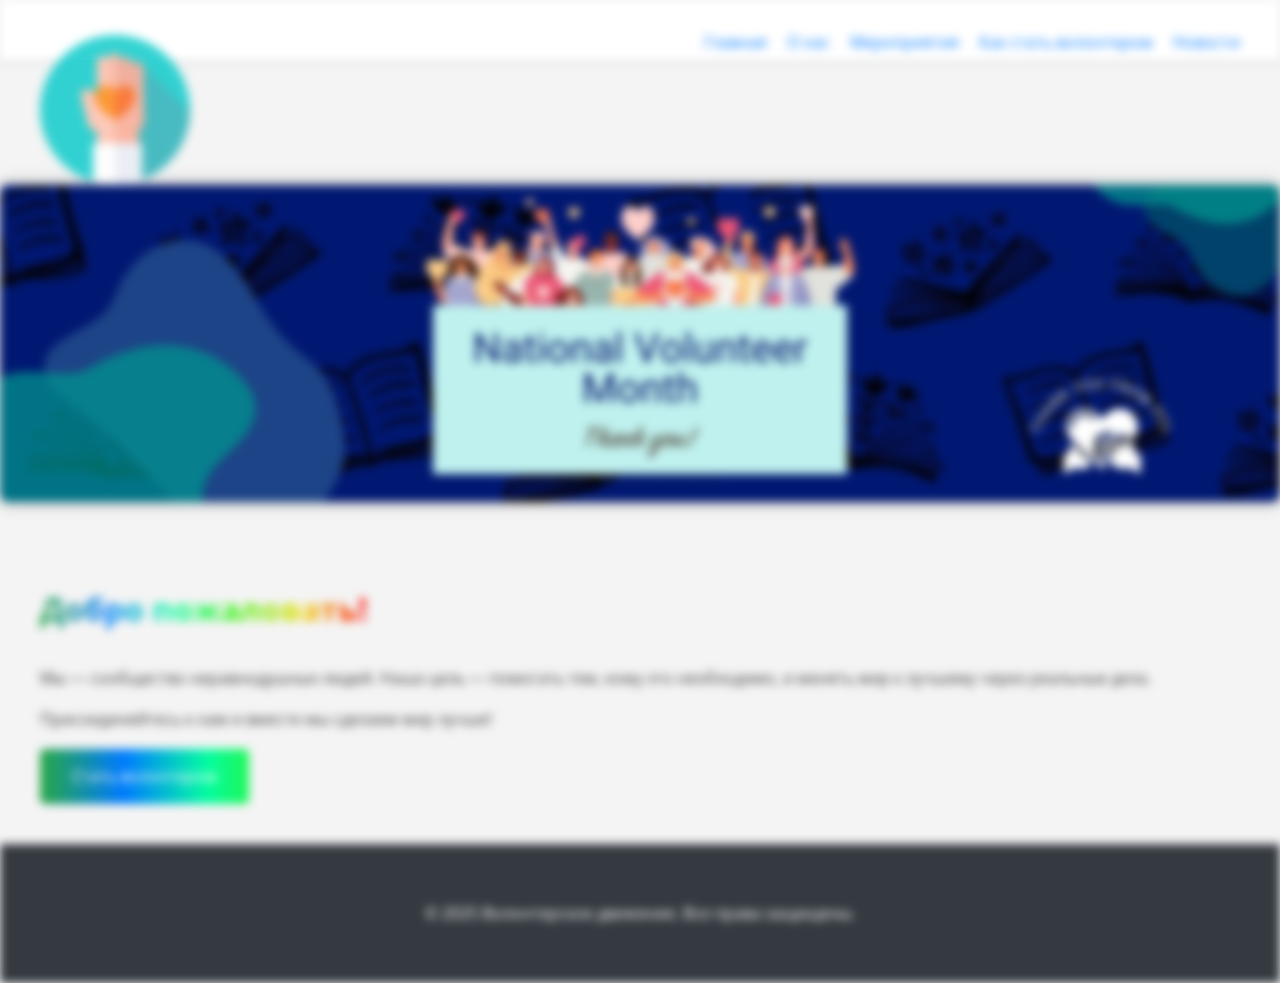
<file: index.html>
﻿<!DOCTYPE html>
<html lang="ru">
<head>
    <meta charset="UTF-8">
    <meta name="viewport" content="width=device-width, initial-scale=1.0">
    <title>Волонтерское движение | Главная</title>
    <meta name="description" content="Главная страница волонтерского движения. Присоединяйтесь!">
    <meta name="keywords" content="волонтерство, помощь, мероприятия, добровольцы">
    <link rel="shortcut icon" href="images/favicon.ico" type="image/x-icon">
    <link rel="stylesheet" href="css/style.css">  <!-- Внешний CSS -->
    <style>
        /* Внутренний CSS */
        body {
            background-color: #f4f4f4;
            font-family: 'Open Sans', sans-serif; /* Используем нестандартный шрифт */
        }

        .container {
            max-width: 1200px;
            margin: 0 auto;
            padding: 20px;
        }
    </style>
</head>
<body>
    <header>
        <div class="container">
            <div class="logo">
                <a href="index.html">
                    <img src="images/logo.png" alt="Логотип волонтерского движения">
                </a>
            </div>
            <nav>
                <ul>
                    <li><a href="index.html">Главная</a></li>
                    <li><a href="home.html">О нас</a></li>
                    <li><a href="page2.html">Мероприятия</a></li>
                    <li><a href="page3.html">Как стать волонтером</a></li>
                    <li><a href="news.html">Новости</a></li>
                </ul>
            </nav>
        </div>
    </header>

    <section class="banner">
        <img src="images/banner.jpg">
    </section>

    <main>
        <div class="container">
            <h1 class="gradient-text">Добро пожаловать!</h1>
            <p>Мы — сообщество неравнодушных людей. Наша цель — помогать тем, кому это необходимо, и менять мир к лучшему через реальные дела.</p>
            <p>Присоединяйтесь к нам и вместе мы сделаем мир лучше!</p>

            <div class="call-to-action">
                <a href="page3.html" class="animated-gradient" style="background-color: #4CAF50; color: white; padding: 15px 32px; text-align: center; text-decoration: none; display: inline-block; border-radius: 5px; transition: background-color 0.3s ease;">Стать волонтером</a>  <!-- Inline CSS (пример) -->
            </div>
        </div>
    </main>

    <footer>
        <div class="container">
            <p>&copy; 2025 Волонтерское движение. Все права защищены.</p>
        </div>
    </footer>
</body>
</html>
</file>
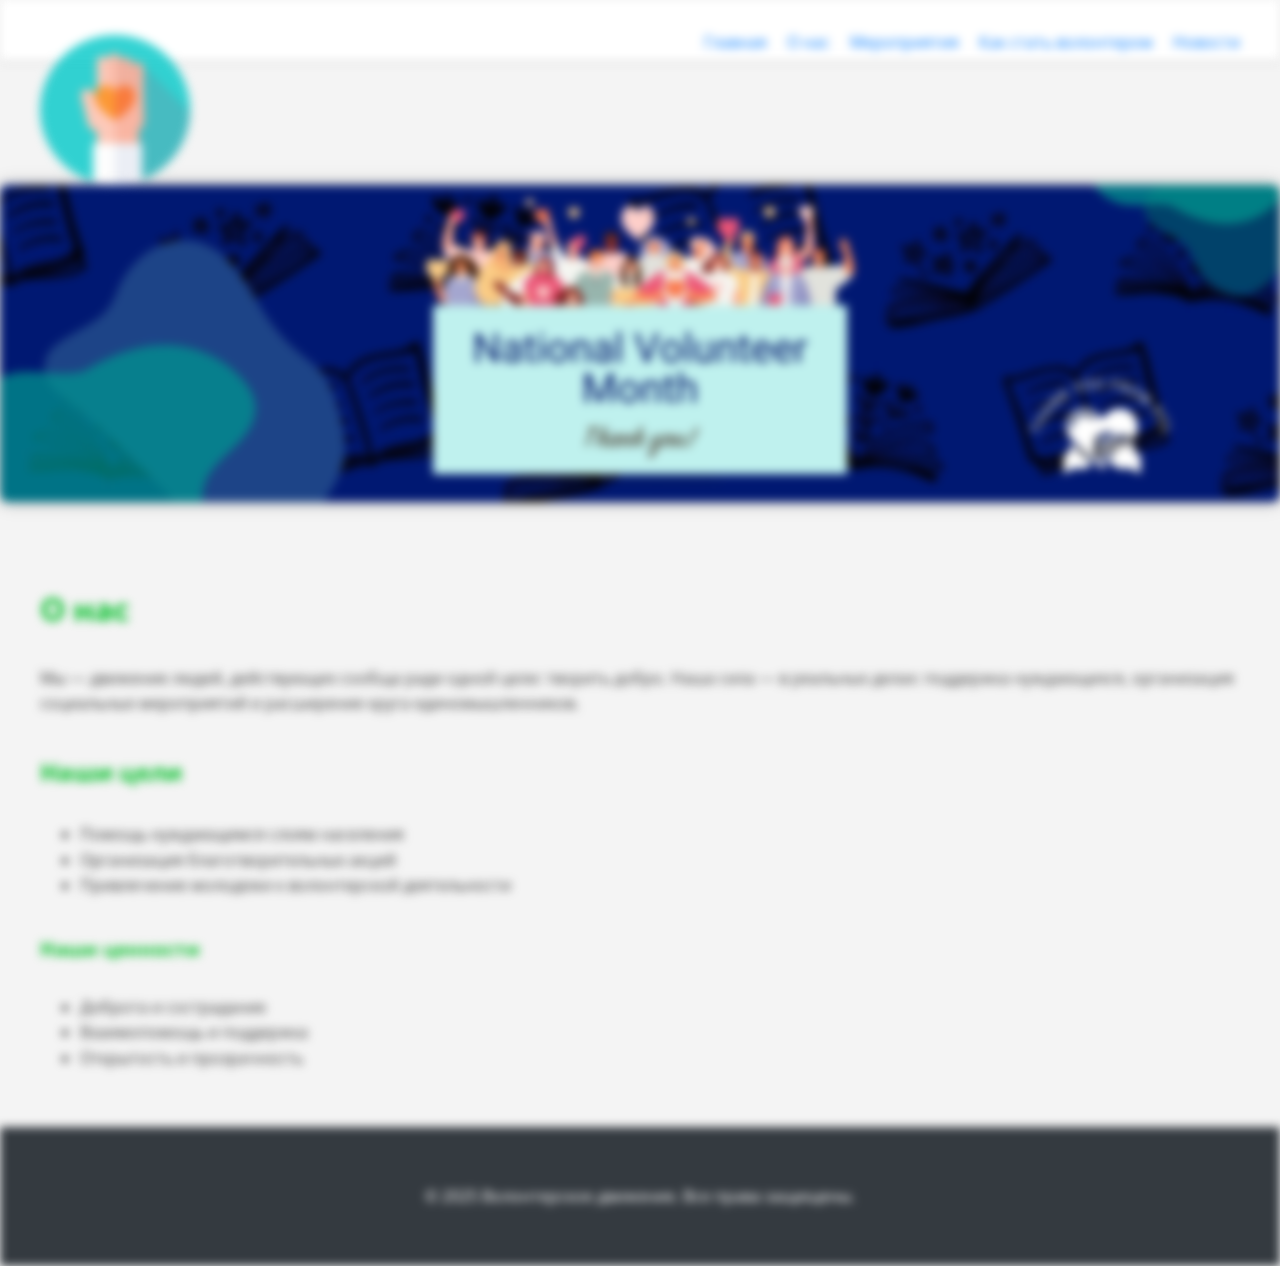
<file: home.html>
﻿<!DOCTYPE html>
<html lang="ru">
<head>
    <meta charset="UTF-8">
    <meta name="viewport" content="width=device-width, initial-scale=1.0">
    <title>Волонтерское движение | О нас</title>
    <meta name="description" content="Узнайте больше о нашем волонтерском движении">
    <meta name="keywords" content="о нас, цели, ценности, волонтерство">
    <link rel="shortcut icon" href="images/favicon.ico" type="image/x-icon">
    <link rel="stylesheet" href="css/style.css">
    <style>
        body {
            background-color: #f4f4f4;
            font-family: 'Open Sans', sans-serif; /* Используем нестандартный шрифт */
        }
    </style>
</head>
<body>
    <header>
        <div class="container">
            <div class="logo">
                <a href="index.html">
                    <img src="images/logo.png" alt="Логотип волонтерского движения">
                </a>
            </div>
            <nav>
                <ul>
                    <li><a href="index.html">Главная</a></li>
                    <li><a href="home.html">О нас</a></li>
                    <li><a href="page2.html">Мероприятия</a></li>
                    <li><a href="page3.html">Как стать волонтером</a></li>
                    <li><a href="news.html">Новости</a></li>
                </ul>
            </nav>
        </div>
    </header>

    <section class="banner">
        <img src="images/banner.jpg">
    </section>

    <main>
        <div class="container">
            <h1 style="color: #00be27" class="shake-text">О нас</h1>
            <p>Мы — движение людей, действующих сообща ради одной цели: творить добро. Наша сила — в реальных делах: поддержка нуждающихся, организация социальных мероприятий и расширение круга единомышленников.</p>
            <h2 style="color: #00be27" class="shake-text">Наши цели</h2>
            <ul>
                <li>Помощь нуждающимся слоям населения</li>
                <li>Организация благотворительных акций</li>
                <li>Привлечение молодежи к волонтерской деятельности</li>
            </ul>
            <h3 style="color: #00be27" class="shake-text">Наши ценности</h3>
            <ul>
                <li>Доброта и сострадание</li>
                <li>Взаимопомощь и поддержка</li>
                <li>Открытость и прозрачность</li>
            </ul>
        </div>
    </main>

    <footer>
        <div class="container">
            <p>&copy; 2025 Волонтерское движение. Все права защищены.</p>
        </div>
    </footer>
</body>
</html>
</file>
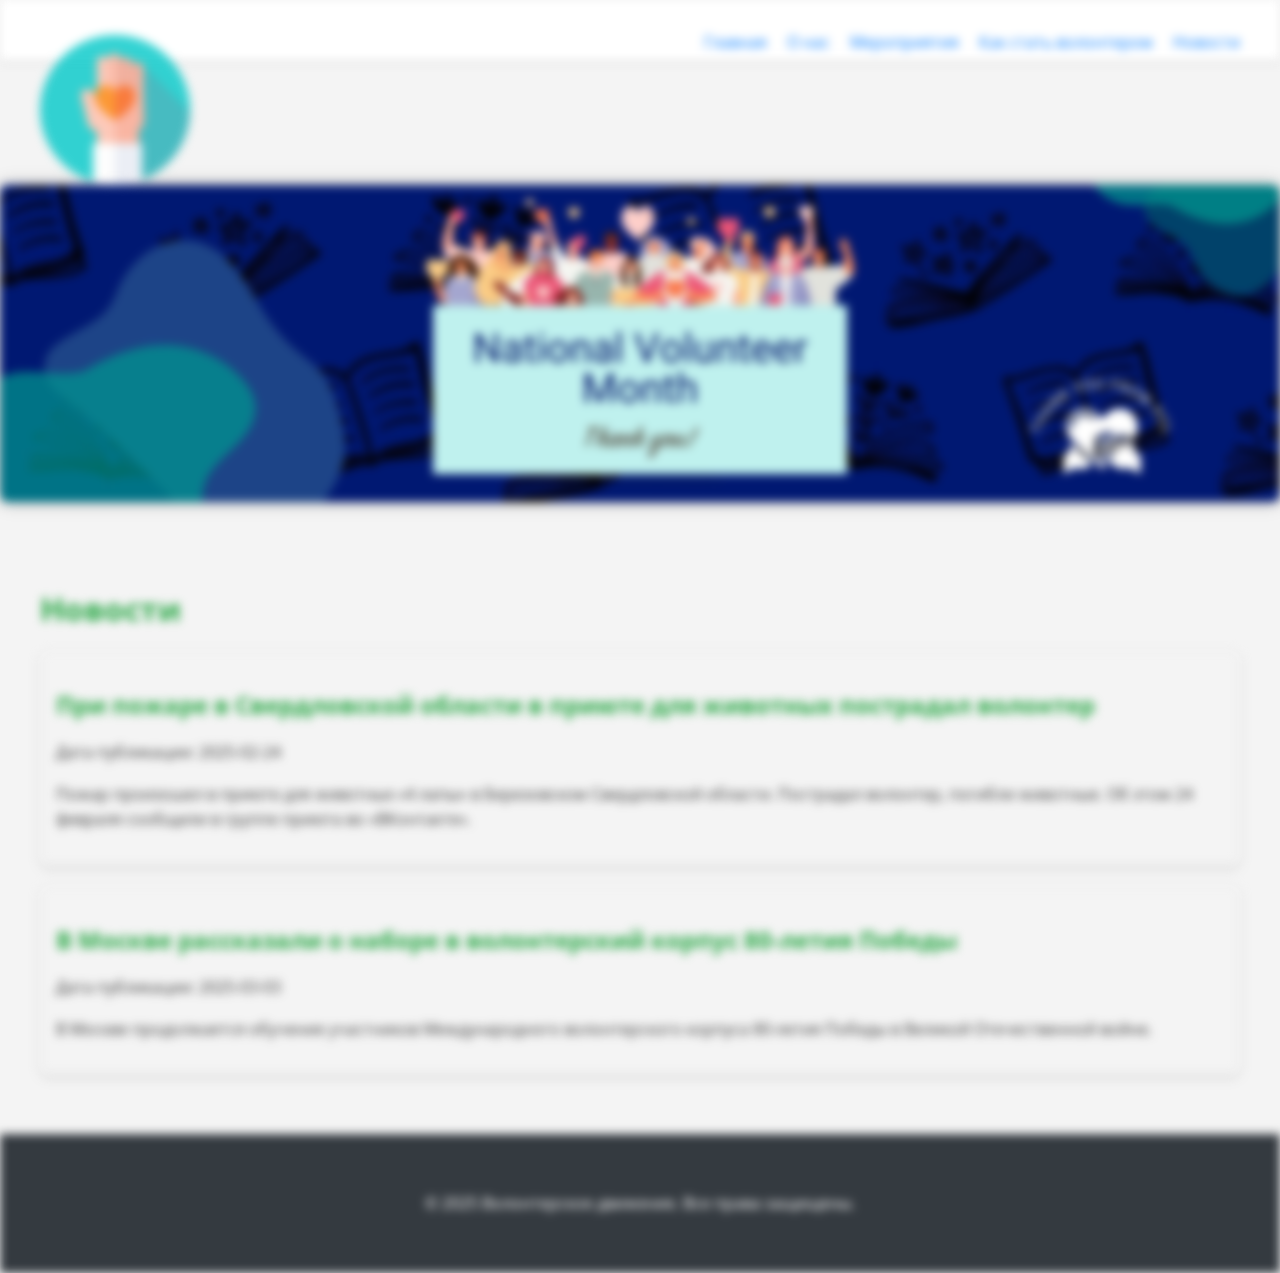
<file: news.html>
﻿<!DOCTYPE html>
<html lang="ru">
<head>
    <meta charset="UTF-8">
    <meta name="viewport" content="width=device-width, initial-scale=1.0">
    <title>Волонтерское движение | Новости</title>
    <meta name="description" content="Свежие новости о нашей деятельности">
    <meta name="keywords" content="новости, события, волонтерство, обновления">
    <link rel="shortcut icon" href="images/favicon.ico" type="image/x-icon">
    <link rel="stylesheet" href="css/style.css">
    <style>
        body {
            background-color: #f4f4f4;
            font-family: 'Open Sans', sans-serif; /* Используем нестандартный шрифт */
        }
    </style>
</head>
<body>
    <header>
        <div class="container">
            <div class="logo">
                <a href="index.html">
                    <img src="images/logo.png" alt="Логотип волонтерского движения">
                </a>
            </div>
            <nav>
                <ul>
                    <li><a href="index.html">Главная</a></li>
                    <li><a href="home.html">О нас</a></li>
                    <li><a href="page2.html">Мероприятия</a></li>
                    <li><a href="page3.html">Как стать волонтером</a></li>
                    <li><a href="news.html">Новости</a></li>
                </ul>
            </nav>
        </div>
    </header>

    <section class="banner">
        <img src="images/banner.jpg">
    </section>

    <main>
        <div class="container">
            <h1>Новости</h1>
            <div class="news-item">
                <h2>При пожаре в Свердловской области в приюте для животных пострадал волонтер</h2>
                <p>Дата публикации: 2025-02-24</p>
                <p>Пожар произошел в приюте для животных «4 лапы» в Березовском Свердловской области. Пострадал волонтер, погибли животные. Об этом 24 февраля сообщили в группе приюта во «ВКонтакте».</p>
            </div>

            <div class="news-item">
                <h2>В Москве рассказали о наборе в волонтерский корпус 80-летия Победы</h2>
                <p>Дата публикации: 2025-03-03</p>
                <p>В Москве продолжается обучение участников Международного волонтерского корпуса 80-летия Победы в Великой Отечественной войне.</p>
            </div>
        </div>
    </main>

    <footer>
        <div class="container">
            <p>&copy; 2025 Волонтерское движение. Все права защищены.</p>
        </div>
    </footer>
</body>
</html>
</file>
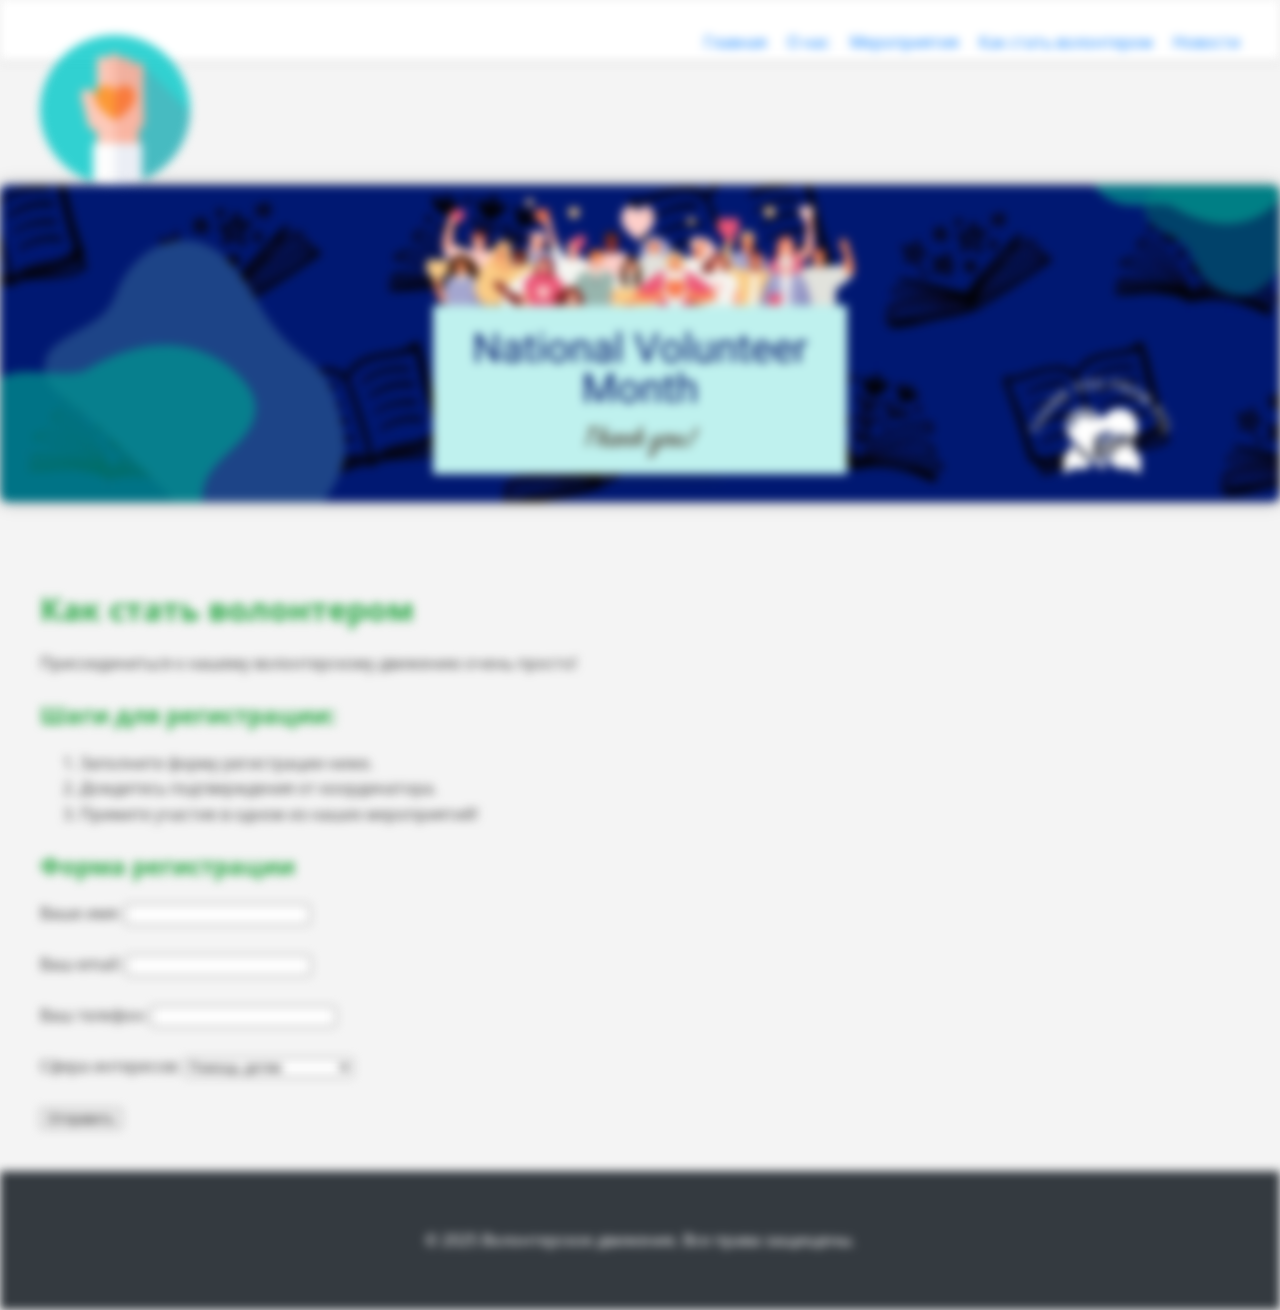
<file: page3.html>
﻿<!DOCTYPE html>
<html lang="ru">
<head>
    <meta charset="UTF-8">
    <meta name="viewport" content="width=device-width, initial-scale=1.0">
    <title>Волонтерское движение | Как стать волонтером</title>
    <meta name="description" content="Узнайте, как присоединиться к нашему волонтерскому движению">
    <meta name="keywords" content="волонтер, доброволец, регистрация, как стать">
    <link rel="shortcut icon" href="images/favicon.ico" type="image/x-icon">
    <link rel="stylesheet" href="css/style.css">
    <style>
        body {
            background-color: #f4f4f4;
            font-family: 'Open Sans', sans-serif; /* Используем нестандартный шрифт */
        }
    </style>
</head>
<body>
    <header>
        <div class="container">
            <div class="logo">
                <a href="index.html">
                    <img src="images/logo.png" alt="Логотип волонтерского движения">
                </a>
            </div>
            <nav>
                <ul>
                    <li><a href="index.html">Главная</a></li>
                    <li><a href="home.html">О нас</a></li>
                    <li><a href="page2.html">Мероприятия</a></li>
                    <li><a href="page3.html">Как стать волонтером</a></li>
                    <li><a href="news.html">Новости</a></li>
                </ul>
            </nav>
        </div>
    </header>

    <section class="banner">
        <img src="images/banner.jpg">
    </section>

    <main>
        <div class="container">
            <h1>Как стать волонтером</h1>
            <p>Присоединиться к нашему волонтерскому движению очень просто!</p>
            <h2>Шаги для регистрации:</h2>
            <ol>
                <li>Заполните форму регистрации ниже.</li>
                <li>Дождитесь подтверждения от координатора.</li>
                <li>Примите участие в одном из наших мероприятий!</li>
            </ol>

            <h2>Форма регистрации</h2>
            <form action="#" method="post">
                <label for="name">Ваше имя:</label>
                <input type="text" id="name" name="name" required><br><br>

                <label for="email">Ваш email:</label>
                <input type="email" id="email" name="email" required><br><br>

                <label for="phone">Ваш телефон:</label>
                <input type="tel" id="phone" name="phone"><br><br>

                <label for="interests">Сфера интересов:</label>
                <select id="interests" name="interests">
                    <option value="children">Помощь детям</option>
                    <option value="animals">Помощь животным</option>
                    <option value="environment">Экологические проекты</option>
                    <option value="other">Другое</option>
                </select><br><br>

                <input type="submit" value="Отправить">
            </form>
        </div>
    </main>

    <footer>
        <div class="container">
            <p>&copy; 2025 Волонтерское движение. Все права защищены.</p>
        </div>
    </footer>
</body>
</html>
</file>
<file: css/style.css>
/* ������ ������ Open Sans */
@import url('https://fonts.googleapis.com/css2?family=Open+Sans:wght@400;700&display=swap');

/* ����� ����� */

body {
    filter: blur(5px); /* ���������� �������� */
    animation: removeBlur 2s forwards; /* ��������� �������� */
}

@keyframes removeBlur {
    from {
        filter: blur(5px);
    }

    to {
        filter: blur(0px);
    }
}

body {
    font-family: 'Open Sans', sans-serif;
    margin: 0;
    line-height: 1.6;
    color: #333;
}

a {
    text-decoration: none;
    color: #007bff;
    transition: color 0.3s ease; /* �������� ��� ��������� �� ������ */
}

    a:hover {
        color: #0056b3; /* ������ ��� ��������� */
    }

.container {
    max-width: 1200px;
    margin: 0 auto;
    padding: 20px;
}

/* ����� */
header {
    background-color: #ffffff;
    padding: 10px 0;
    box-shadow: 0 2px 5px rgba(0, 0, 0, 0.1); /* ���� ��� ����� */
    position: sticky; /* ����� ����� ������ ���� ������� */
    top: 0;
    z-index: 100; /* ����� ����� ����������� ��� ��������� ��������*/
}

.logo img { /* ����� ��� ����������� ������ ����� .logo */
    max-width: 100%;
    height: auto; 
    display: block; 
    opacity: 0.8; /* ��������� ������������ */
}

.logo {
    float: left;
    width: 150px; /*  ���������� ������ ����� �������� */
    padding-top: 5px;
    transition: transform 0.3s ease; /* �������� �������� �������� */
}

    .logo:hover {
        transform: rotate(5deg); /* ������� �������� ��� ��������� */
    }

nav {
    float: right;
}

    nav ul {
        list-style: none;
        margin: 0;
        padding: 0;
        display: flex; /* ����������� ���� � ������ */
    }

    nav li {
        margin-left: 20px;
    }

/* ������ */
.banner img {
    width: 100%; /* ������ ������� - 100% �� ������������� �������� */
    height: auto; /* �������������� ������ (��������� ���������) */
    display: block; /* ������� ������ ������� */
    border-radius: 8px; /* ���������� ����� ������� */
    box-shadow: 0px 0px 15px rgba(0, 0, 0, 0.3); /* ���� ��� ������� */
}

.banner {
    margin-bottom: 20px;
}


/* ������� */
main {
    padding: 20px 0;
}

h1, h2, h3 {
    color: #28a745; /* ���� ����������*/
    margin-bottom: 15px;
}

.event img {
    width: 300px;
    height: 200px;
    object-fit: cover;
    border-radius: 10px;
    box-shadow: 0px 0px 10px rgba(0, 0, 0, 0.2);
    display: block; /* ������� ������ ������ ����� */
    margin-bottom: 10px;
}

    .event:hover {
        transform: translateY(-5px); /* ����� ��� ��������� */
        box-shadow: 0px 5px 15px rgba(0, 0, 0, 0.4);
    }

.news-item {
    margin-bottom: 20px;
    padding: 15px;
    border: 1px solid #eee;
    border-radius: 8px;
    box-shadow: 0 4px 8px rgba(0, 0, 0, 0.1); /* ��������� ���� */
}

/* ����� */
footer {
    background-color: #343a40; /* ������ ��� ��� ������ */
    color: #fff;
    text-align: center;
    padding: 20px 0;
    border-top: 1px solid #495057; /* ����������� */
}

/* ���������� ������� */
/* ��� ��������� ��������� (iPhone X) */
@media (max-width: 414px) {
    .container {
        padding: 10px;
    }

    nav ul {
        flex-direction: column;
        align-items: center;
    }

    nav li {
        margin: 10px 0;
    }

    .logo {
        width: 100px;
    }

    .banner img {
        border-radius: 0; /* ������� ���������� ��� ��������� */
    }
}

/* ��� ��������� (iPad Pro) */
@media (max-width: 1024px) {
    .container {
        padding: 15px;
    }

    .logo {
        width: 120px;
    }

    nav {
        float: none;
        text-align: center;
        margin-top: 10px;
    }

        nav ul {
            justify-content: center;
        }
}

/* ��� ����������� (������ ������ �� 1600px)*/
@media (min-width: 1600px) {
    .container {
        max-width: 1400px; /* ��������� ��������� ��� ������� ������� */
    }
}

.gradient-text {
    background: linear-gradient(to right, #28a745, #007bff, #04fca1, #38f10b, #efdd0b, #ff0000); /*  ��� �������� */
    -webkit-background-clip: text;
    -webkit-text-fill-color: transparent;
    display: inline-block; /*  ����� �������� ���������� ������ � ������  */
}

/*���������� ������*/
.animated-gradient {
    background: linear-gradient(90deg, #28a745, #007bff, #04fca1, #38f10b, #efdd0b, #ff0000); /*  ����� ����� ����� */
    background-size: 200% 200%; /*  ����������� ������ ����  */
    color: white;
    padding: 10px 20px;
    border-radius: 5px;
    transition: all 0.3s ease; /* ��� �������� ��������� ��� ��������� */
    animation: moveGradient 5s linear infinite; /* ����������� �������� */
}

@keyframes moveGradient {
    0% {
        background-position: 0% 50%; /*  ��������� �������  */
    }

    100% {
        background-position: 100% 50%; /* �������� ������� */
    }
}

.animated-gradient:hover {
    box-shadow: 0 4px 8px rgba(0, 0, 0, 0.2); /* ���� ��� ��������� */
    transform: translateY(-2px); /* ��������� ����� ����� ��� ��������� */
}

/* �������� ������*/
.animated-text {
    animation: fadeInUp 1s ease;
}

@keyframes fadeInUp {
    from {
        opacity: 0;
        transform: translateY(20px);
    }

    to {
        opacity: 1;
        transform: translateY(0);
    }
}

.shake-text {
    display: inline-block; /*  ����� �������� ����������� � ������, � �� �� ���� ������ */
    animation: shake 0.8s cubic-bezier(.36,.07,.19,.97) both infinite; /* ��������� �������� */
}

@keyframes shake {
    10%, 90% {
        transform: translate3d(-1px, 0, 0); /* ����� ����� */
    }

    20%, 80% {
        transform: translate3d(2px, 0, 0); /* ����� ������ */
    }

    30%, 50%, 70% {
        transform: translate3d(-4px, 0, 0); /* ����� ����� ������� */
    }

    40%, 60% {
        transform: translate3d(4px, 0, 0); /* ����� ������ ������� */
    }
}

/* ��������*/
.blurred {
    filter: blur(5px);
}
</file>
